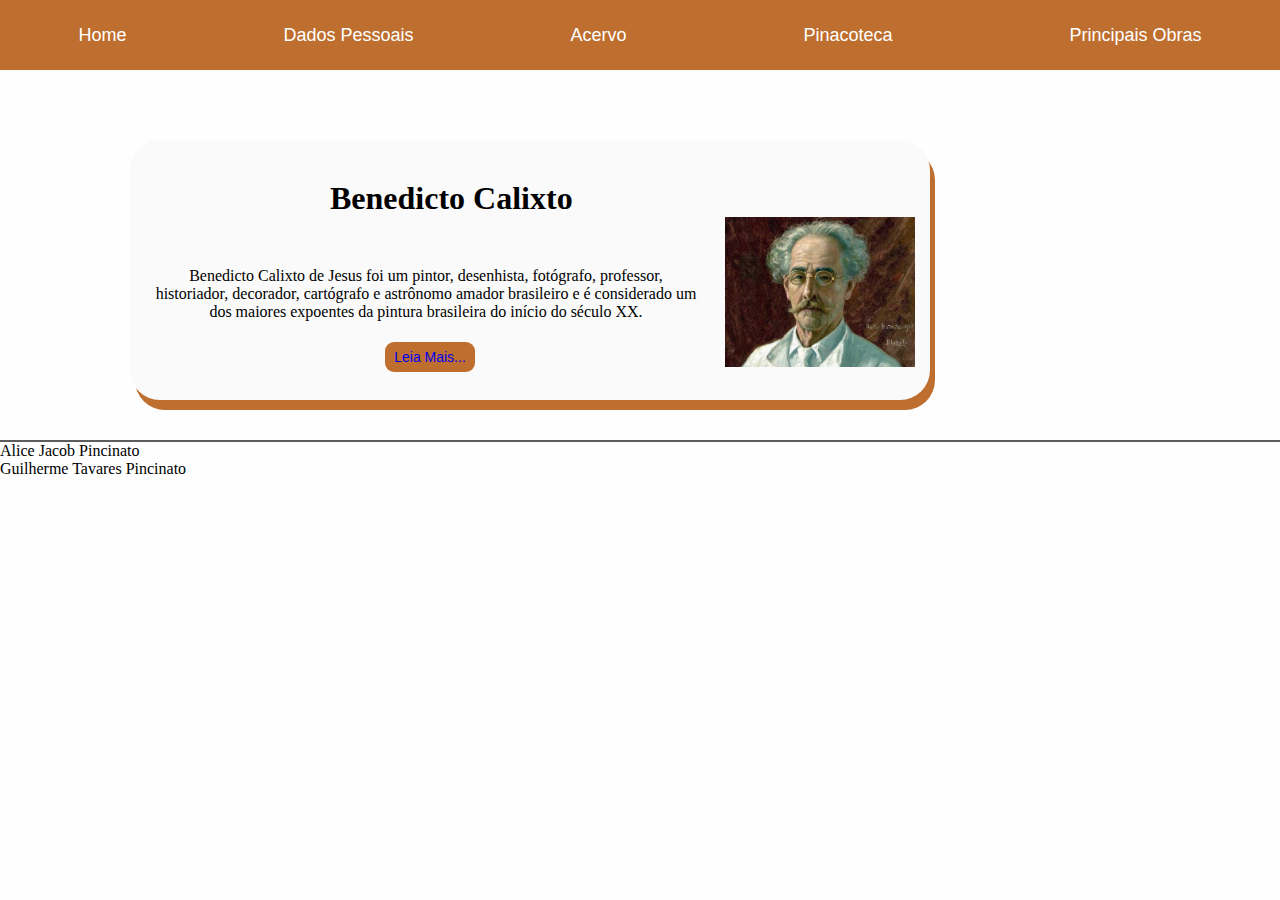
<file: index.html>
<!DOCTYPE html>
<html lang="en">
<head>
    <meta charset="UTF-8">
    <meta name="viewport" content="width=device-width, initial-scale=1.0">
    <title>Benedito Calixto|Uma lenda Artistica</title>
    <link rel="stylesheet" href="style.css">
</head>
<body>
    <header>
        <nav>
            <ul>
                    <li class="item"><a href="index.html">Home</a></li>
                    <li class="item"><a href="index3.html">Dados Pessoais</a></li>
                    <li class="item"><a href="index2.html">Acervo</a></li>
                    <li class="item"><a href=""><a href="index4.html">Pinacoteca</a></a></li>
                    <li class="item"><a href=""><a href="index5.html">Principais Obras</a></a></li>
            </ul>
        </nav>
    </header>
    <section class="conteudo-principal">
        <div class="div1">
            <div class="h1">
                <h1>Benedicto Calixto</h1>
            </div>
            <div class="div2">
                <p class="p"> Benedicto Calixto de Jesus foi um pintor, desenhista, fotógrafo, professor, historiador,
                    decorador, cartógrafo e astrônomo amador brasileiro e é considerado um dos maiores expoentes
                     da pintura brasileira do início do século XX.</p>
                    <img class="img1" src="./imgs/Benedito-Calixto-English.jpg" height="190px" width="190px">
            </div>
            <div class="divbutton">   <button><a href="index3.html">Leia Mais...</a></button></div>
            </div>
        
        <div class="div3"></div>
    </section>
    <footer class="footer">
        <p>  Alice Jacob Pincinato</p>
        <p>Guilherme Tavares Pincinato</p>
    </footer>
</body>
</html>
</file>
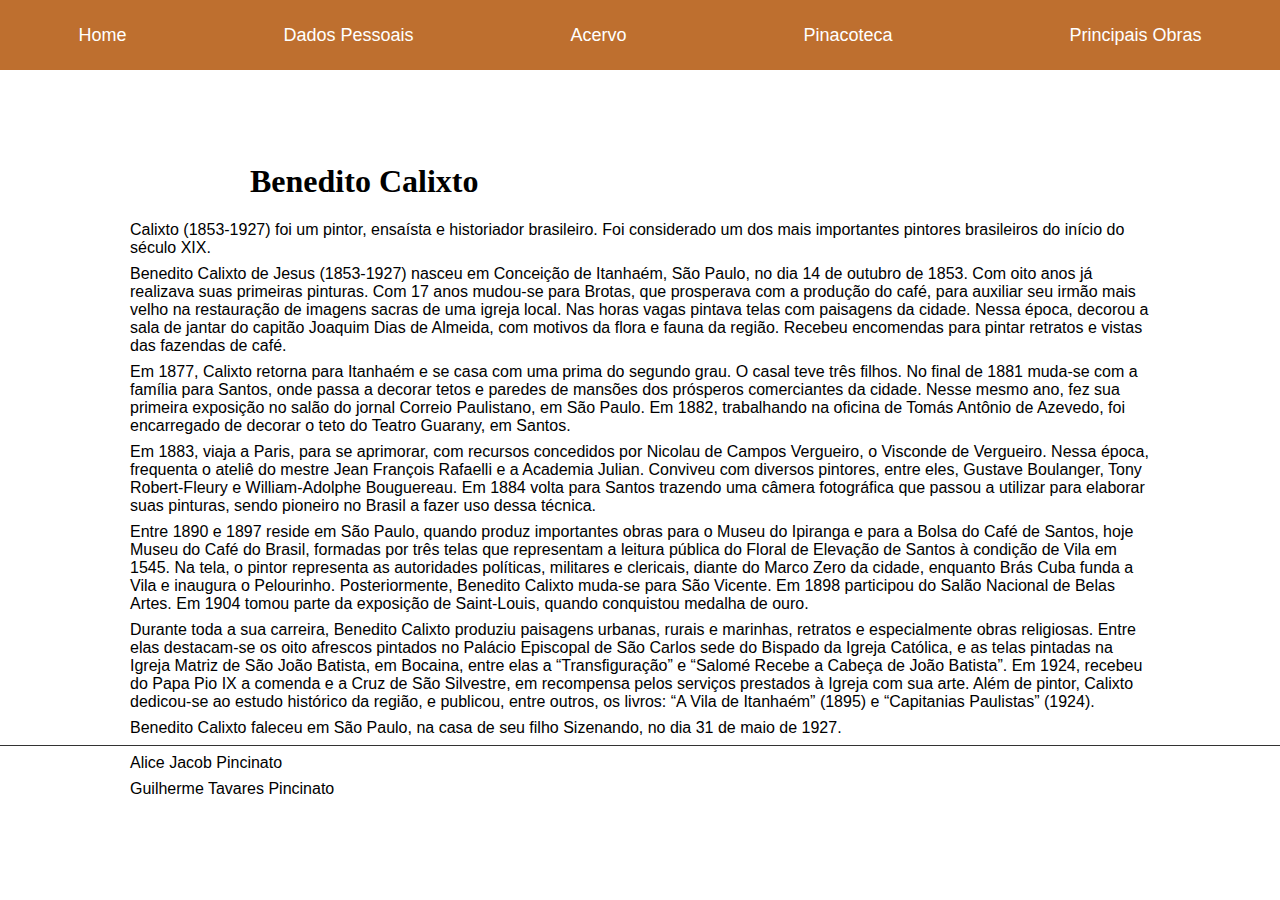
<file: index3.html>
<!DOCTYPE html>
<html lang="en">
<head>
    <meta charset="UTF-8">
    <meta name="viewport" content="width=device-width, initial-scale=1.0">
    <title>Benedito Calixto| Biografia</title>
    <link rel="stylesheet" href="estilopag3.css">
</head>
<body>
    <header>
        <nav>
            <ul>
                    <li class="item"><a href="index.html">Home</a></li>
                    <li class="item"><a href="index3.html">Dados Pessoais</a></li>
                    <li class="item"><a href="index2.html">Acervo</a></li>
                    <li class="item"><a href=""><a href="index4.html">Pinacoteca</a></a></li>
                    <li class="item"><a href=""><a href="index5.html">Principais Obras</a></a></li>
            </ul>
        </nav>
    </header>

    <div class="main"> 
         <h1>Benedito Calixto
        </h1>
        <p> Calixto (1853-1927) foi um pintor, ensaísta e historiador
            brasileiro. Foi considerado um dos mais importantes pintores
             brasileiros do início do século XIX.</p>
        
        <p>
        Benedito Calixto de Jesus (1853-1927) nasceu em Conceição de Itanhaém, São Paulo, no dia
         14 de outubro de 1853. Com oito anos já realizava suas primeiras pinturas. Com 17 anos
          mudou-se para Brotas, que prosperava com a produção do café, para auxiliar seu irmão
           mais velho na restauração de imagens sacras de uma igreja local. Nas horas vagas
           pintava telas com paisagens da cidade. Nessa época, decorou a sala de jantar do
            capitão Joaquim Dias de Almeida, com motivos da flora e fauna da região. Recebeu
            encomendas para pintar retratos e vistas das fazendas de café.
        </p>
        
        <p>
        Em 1877, Calixto retorna para Itanhaém e se casa com uma prima do segundo grau. O
         casal teve três filhos. No final de 1881 muda-se com a família para Santos, onde
          passa a decorar tetos e paredes de mansões dos prósperos comerciantes da cidade.
           Nesse mesmo ano, fez sua primeira exposição no salão do jornal Correio Paulistano,
            em São Paulo. Em 1882, trabalhando na oficina de Tomás Antônio de Azevedo, foi
             encarregado de decorar o teto do Teatro Guarany, em Santos.
        </p>
        
        <p>
        Em 1883, viaja a Paris, para se aprimorar, com recursos concedidos por Nicolau de Campos
         Vergueiro, o Visconde de Vergueiro. Nessa época, frequenta o ateliê do mestre Jean François
          Rafaelli e a Academia Julian. Conviveu com diversos pintores, entre eles, Gustave
           Boulanger, Tony Robert-Fleury e William-Adolphe Bouguereau. Em 1884 volta para Santos
            trazendo uma câmera fotográfica que passou a utilizar para elaborar suas pinturas,
             sendo pioneiro no Brasil a fazer uso dessa técnica.
        </p>
        <p>
        
        Entre 1890 e 1897 reside em São Paulo, quando produz importantes obras para o Museu do
         Ipiranga e para a Bolsa do Café de Santos, hoje Museu do Café do Brasil, formadas por
          três telas que representam a leitura pública do Floral de Elevação de Santos à condição
           de Vila em 1545. Na tela, o pintor representa as autoridades políticas,
        militares e clericais, diante do Marco Zero da cidade, enquanto Brás Cuba funda a Vila
        e inaugura o Pelourinho. Posteriormente, Benedito Calixto muda-se para São Vicente. Em
         1898 participou do Salão Nacional de Belas Artes. Em 1904 tomou parte da exposição de
         Saint-Louis,
         quando conquistou medalha de ouro.
        </p>
        
        <p>
        Durante toda a sua carreira, Benedito Calixto produziu paisagens urbanas, rurais e
         marinhas, retratos e especialmente obras religiosas. Entre elas destacam-se os oito
          afrescos pintados no Palácio Episcopal de São Carlos  sede do Bispado da Igreja
        Católica, e as telas pintadas na Igreja Matriz de São João Batista, em Bocaina,
        entre elas a “Transfiguração” e “Salomé Recebe a Cabeça de João Batista”. Em 1924,
        recebeu do Papa Pio IX a comenda e a Cruz de São Silvestre, em recompensa pelos
        serviços prestados à Igreja com sua arte. Além de pintor, Calixto dedicou-se ao
        estudo histórico da região, e publicou,
        entre outros, os livros: “A Vila de Itanhaém” (1895) e “Capitanias Paulistas” (1924).
        </p>
        
        <p>
        Benedito Calixto faleceu em São Paulo, na casa de seu filho Sizenando, no dia 31 de
         maio de 1927.
        </p>
    </div>
    <footer>
        <p>  Alice Jacob Pincinato</p>
        <p>Guilherme Tavares Pincinato</p>
    </footer>


        </nav>
</body>
</html>
</file>
<file: style.css>
*{
    list-style: none;
    margin: 0;
    padding: 0;
    box-sizing: border-box;
    text-decoration: none;
    list-style-type: none;
}
body{
    list-style: none;
    list-style-type: none;
    text-decoration: none;
    background-color: rgb(254, 254, 254);
}

/* #DC7C43 #DC834F #DB8E52 
     box-shadow: 60px -16px #be6f2f;
    box-shadow: 10px 10px 8px #888888;
     box-shadow: rgba(100, 100, 111, 0.2) 0px 7px 29px 0px;
    box-shadow: 5px 10px #be6f2f;


*/
header{
    margin: 0;
    padding: 0;
    width: 100%;
    background-color:#be6f2f;
    position: fixed;
    height: 70px;}

nav ul{ box-sizing: border-box;
    display: flex;
    flex-direction: row;
    justify-content: space-around;
    padding-top: 25px;
}
nav a{
    list-style-type: none;
    text-decoration: none;
    list-style: none;
    font-family:Arial, Helvetica, sans-serif;
    font-size: 18px;
    color: white ;
    padding: 10px;
    position: relative;
}
nav a::after{
    content: " ";
    width: 0%;
    height: 2px;
    background-color: rgb(252, 252, 252);
    position: absolute;
    bottom: 0;
    left: 0;
    transition: 0.5s ease-in-out;
}

nav a:hover::after{
  width: 100%;
}



.conteudo-principal{
    padding: 140px 6px 40px 130px;
}
.div1{
    background-color: rgb(250, 250, 250);
    width: 800px;
    height: 260px;
    border-radius: 30px;
    box-shadow: 5px 10px #be6f2f;

}
.div2{
    display: flex;
    justify-content: center;
}
.divbutton{
    background-color: transparent;
    width: 100px;
    height: 40px;
    position: relative;
    margin-top: -70px;
    margin-left: 250px;
    display: flex;
    align-items: center;
    justify-content: center;
}
button{
    
    padding: 5px;
    width: 90px;
    height: 30px;
    color: rgb(243, 243, 243);
    border: none;
    background-color: #be6f2f;
    border-radius: 9px;
    font-family:Arial, Helvetica, sans-serif;
    font-size: 14px;
}
button:hover{
    background-color: #b26424;
}

h1{
    padding-left:200px;
    padding-top: 20px;
    padding-top: 40px;
}
.p{
    padding-left: 25px;
    padding-right: 28px;
    padding-top: 50px;
    text-align: center;
}
.img1{
    margin-right: 15px;
    padding-bottom: 40px;
}
.footer{
    border-top: 2px solid #5d5d5d;
    bottom: 0;
    left: 0;
    height: 70px;
    position: relative;
    width: 100%;
}
</file>
<file: estilopag3.css>
*{
    list-style: none;
    margin: 0;
    padding: 0;
    box-sizing: border-box;
    text-decoration: none;
    list-style-type: none;
}



header{
    margin: 0;
    padding: 0;
    width: 100%;
    background-color:#be6f2f;
    position: fixed;
    height: 70px;}

nav ul{ box-sizing: border-box;
    display: flex;
    flex-direction: row;
    justify-content: space-around;
    padding-top: 25px;
}
nav a{
    list-style-type: none;
    text-decoration: none;
    list-style: none;
    font-family:Arial, Helvetica, sans-serif;
    font-size: 18px;
    color: white ;
    padding: 10px;
    position: relative;
}
nav a::after{
    content: " ";
    width: 0%;
    height: 2px;
    background-color: rgb(252, 252, 252);
    position: absolute;
    bottom: 0;
    left: 0;
    transition: 0.5s ease-in-out;
}

nav a:hover::after{
  width: 100%;
}

.main{
    padding-top: 150px;
}
ul{ box-sizing: border-box;
    display: flex;
    flex-direction: row;
    justify-content: space-around;
    padding-top: 25px;
}
a{
    font-family:Arial, Helvetica, sans-serif;
    font-size: 18px;
    color: black ;
    padding: 10px;
}

footer{
    position: fixed;
    border-top: 1px solid #333;
    bottom: 0;
    left: 0;
    height: 70px;
    position: fixed;
    width: 100%;
}
h1{
    padding: 13px 250px;
    color: rgb(0, 0, 0);
}
h1::selection{
    background-color: #713408;
    color: white;
}
p{
    margin: 8px 130px;
    color: rgb(0, 0, 0);
    font-family: 'Open Sans', sans-serif;
}
p::selection{
    background-color: #713408;
    color: white;
}
footer{
    position: relative;
}
</file>
